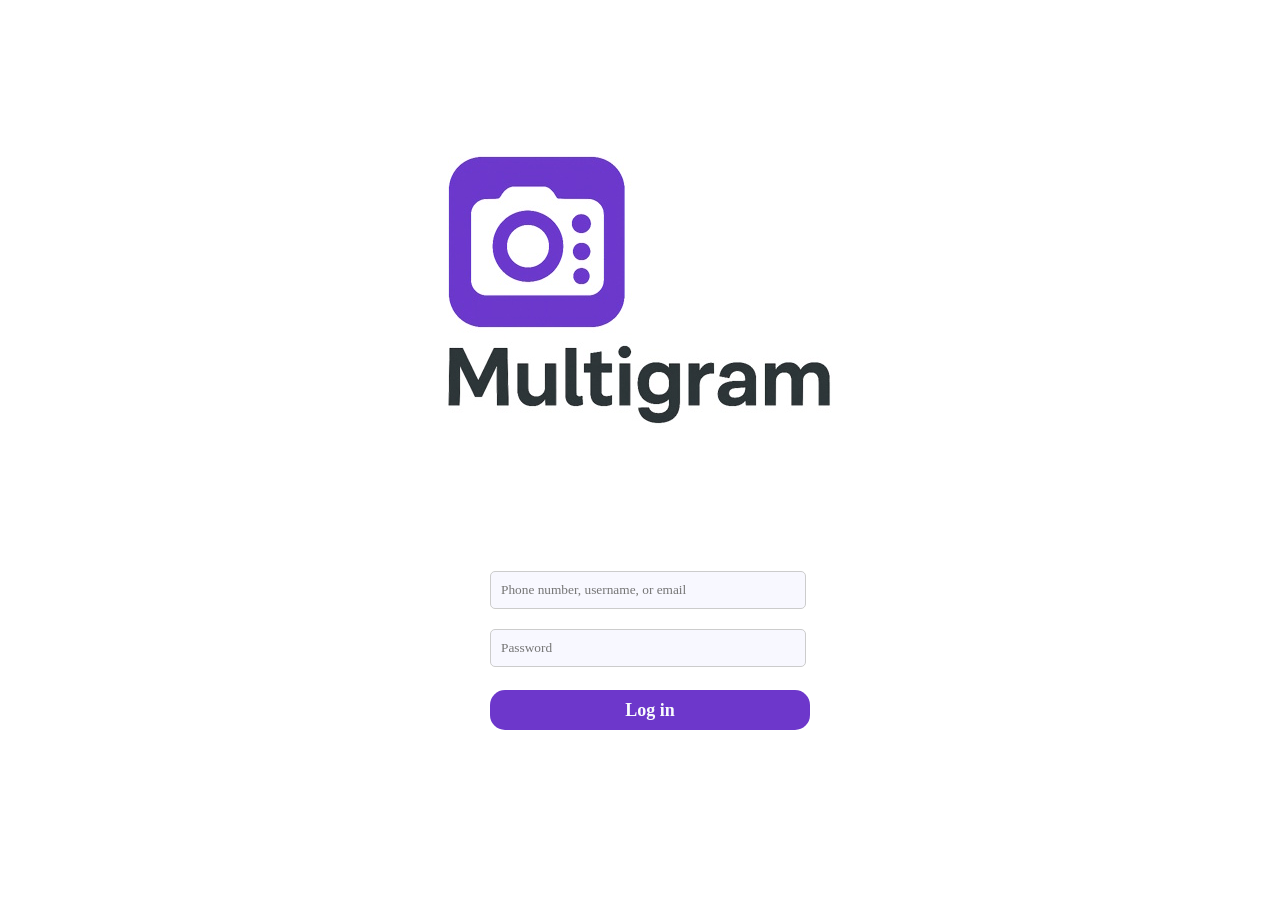
<file: index.html>
<!DOCTYPE html>
<html lang="en">
  <head>
    <meta charset="UTF-8" />
    <meta http-equiv="X-UA-Compatible" content="IE=edge" />
    <meta name="viewport" content="width=device-width, initial-scale=1.0" />
    <link rel="stylesheet" href="styles\index.css" />
    <title>Multigram</title>
  </head>
  
  <body>
    <h1><img src="assets/readmeImages/multigram-logo.jpg" class ='logo'></h1>
    <form class="login">
      <div><input type="text" id="username"
      placeholder="Phone number, username, or email" /></div>
      <div>
      <input type="password" id="password" placeholder="Password" /></div>
      <button type ="submit" id="submit">Log in</button>
    </form>
 

    <script src="script.js"></script>
  </body>
</html>
</file>
